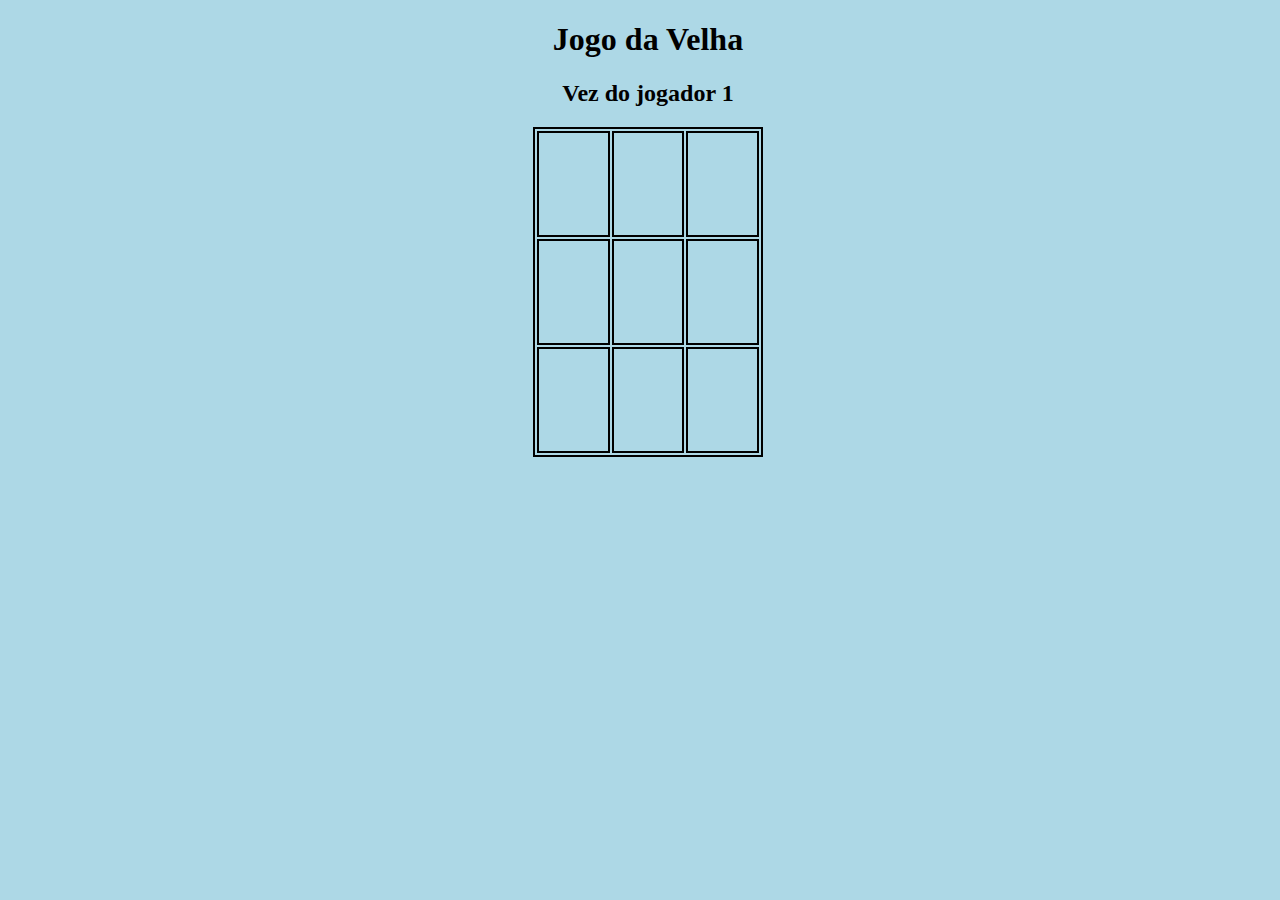
<file: src/index.html>
<!DOCTYPE html>
<html lang="pt-br">
<head>
	<meta charset="utf-8">
	<title>Jogo da Velha</title>
	<link rel="stylesheet" type="text/css" href="estilo.css"/>
	<script src="script.js"></script>
</head>

<body>
	<h1> Jogo da Velha </h1>
	<h2 id="jogador">Vez do jogador 1</h2>
	<div class="divisoria">
		<table class="tabela">
		<tr>
			<th onclick="marca('l0c0')">
				<p id="00"></p>		
			</th>
			<th onclick="marca('l0c1')">
				<p id="01"></p>		
			</th>
			<th onclick="marca('l0c2')">
				<p id="02"></p>	
			</th>
		</tr>
		<tr>
			<th onclick="marca('l1c0')">
				<p id="10"></p>
			</th>
			<th onclick="marca('l1c1')">
				<p id="11"></p>
			</th>
			<th onclick="marca('l1c2')">
				<p id="12"></p>
			</th>
		</tr>
		<tr>
			<th onclick="marca('l2c0')">
				<p id="20"></p>
			</th>
			<th onclick="marca('l2c1')">
				<p id="21"></p>
			</th>
			<th onclick="marca('l2c2')"> 
				<p id="22"></p>
			</th>
		</tr>
		
		
		</table>
	</div>

	<p id="vencedor"></p>



</body>


</html>
</file>
<file: src/estilo.css>
th {
width:100px; 
height:100px;
border:2px solid black;
cursor:pointer;
}

.tabela{
border:2px solid black;
}

p{
font-size:30px;
}

h1{
text-align: center;
}

h2{
text-align: center;
}

body{
width: 100%;
background-color:lightblue;
}

.divisoria{
	margin-left:41%;
	margin-right:41%;
	background-color:lightblue;
}

#vencedor {
text-align: center;
}
</file>
